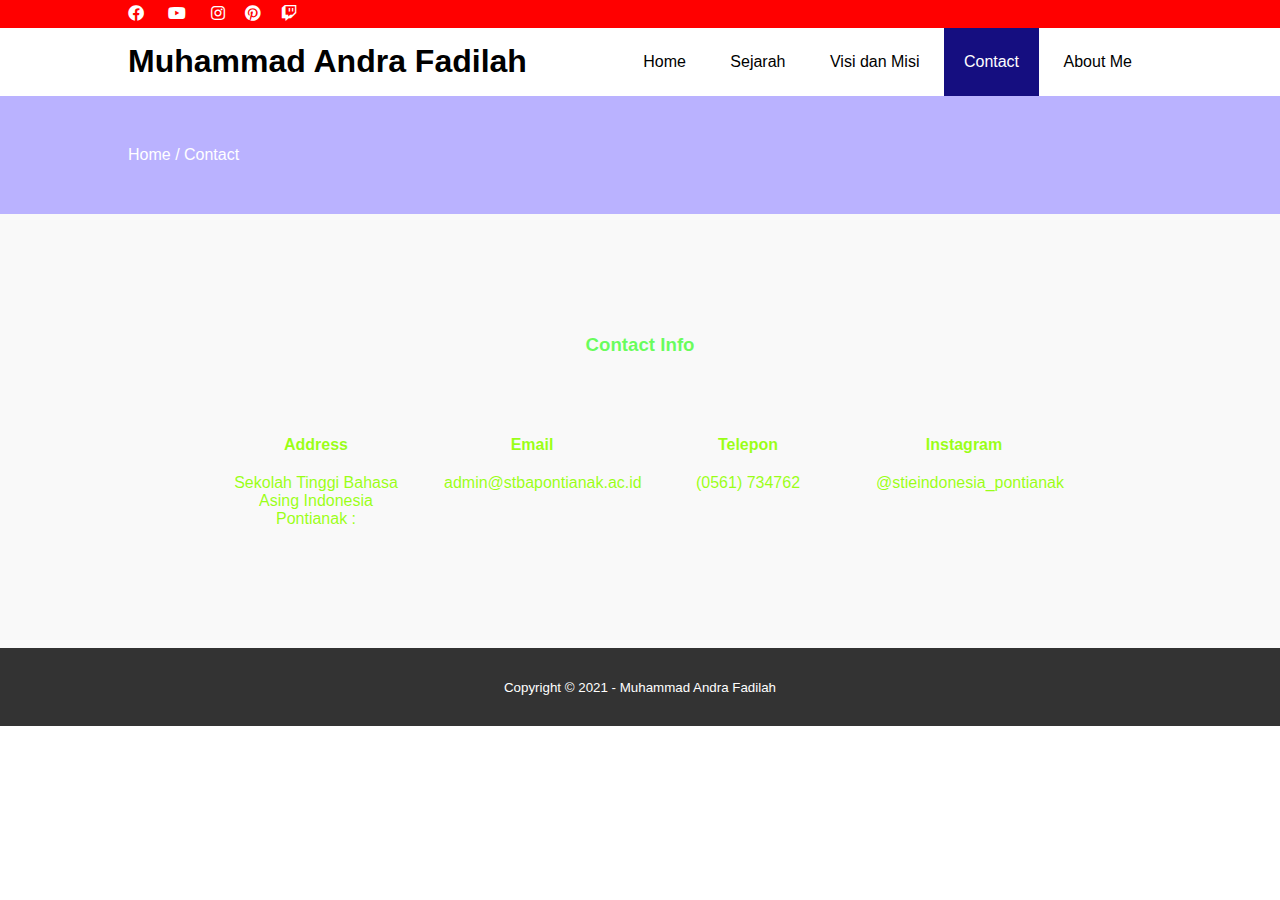
<file: contact.html>
<!DOCTYPE html>
<html>
<head>
	<meta charset="utf-8">
	<meta name="viewport" content="width=device-width, initial-scale=1">
	<title>STBA Pontianak</title>
	<link rel="stylesheet" type="text/css" href="style.css">
	<link rel="stylesheet" type="text/css" href="https://cdnjs.cloudflare.com/ajax/libs/font-awesome/5.15.2/css/all.min.css">
	<script src="https://code.jquery.com/jquery-3.6.0.min.js" integrity="sha256-/xUj+3OJU5yExlq6GSYGSHk7tPXikynS7ogEvDej/m4=" crossorigin="anonymous"></script>
</head>
<body>
	<!--loader-->
	<div class="bg-loader">
		<div class="loader"></div>
	</div>

	<!--header-->
	<div class="medsos">
		<div class="container">
			<ul>
				<li><a href="https://m.facebook.com/"><i class="fab fa-facebook"></i></a></li>
				<li><a href="https://www.youtube.com/channel/UC15VpzK4og3NLmCVZQOroFw"><i class="fab fa-youtube"></i></a></li>
				<li><a href="https://www.instagram.com/"><i class="fab fa-instagram"></i>
				<li><a href="https:https://id.pinterest.com/"><i class="fab fa-pinterest"></i>
				<li><a href="https:https://www.twitch.tv/"><i class="fab fa-twitch"></i>
			</ul>
		</div>
	</div>
	<header>
		<div class="container">
			<h1><a href="index.html">Muhammad Andra Fadilah</a></h1>
			<ul>
				<li><a href="index.html">Home</a></li>
				<li><a href="about.html">Sejarah</a></li>
				<li><a href="service.html">Visi dan Misi</a></li>
				<li class="active"><a href="contact.html">Contact</a></li>
				<li><a href="aboutus.html">About Me</a></li>
			</ul>
		</div>
	</header>

		<!--label-->
	<section class="label">
		<div class="container">
			<p>Home / Contact</p>
		</div>
	</section>

	<!--service-->
	<section class="service">
		<div class="container">
			<h3>Contact Info</h3>
			<div class="box">
				<div class="col-4">
					<h4>Address</h4>
					<p>Sekolah Tinggi Bahasa Asing Indonesia Pontianak :</p>
				</div>
				<div class="col-4">
					<h4>Email</h4>
					<p>admin@stbapontianak.ac.id</p>
				</div>
				<div class="col-4">
					<h4>Telepon</h4>
					<p>(0561) 734762</p>
				</div>
				<div class="col-4">
					<h4>Instagram</h4>
					<p>@stieindonesia_pontianak</p>
				</div>
	</section>

	<!--footer-->
	<footer>
		<div class="container">
			<small>Copyright &copy; 2021 - Muhammad Andra Fadilah</small>
		</div>
	</footer>


	<script type="text/javascript">
		$(document).ready(function(){
			$(".bg-loader").hide();
		})
	</script>
</body>
</html>
</file>
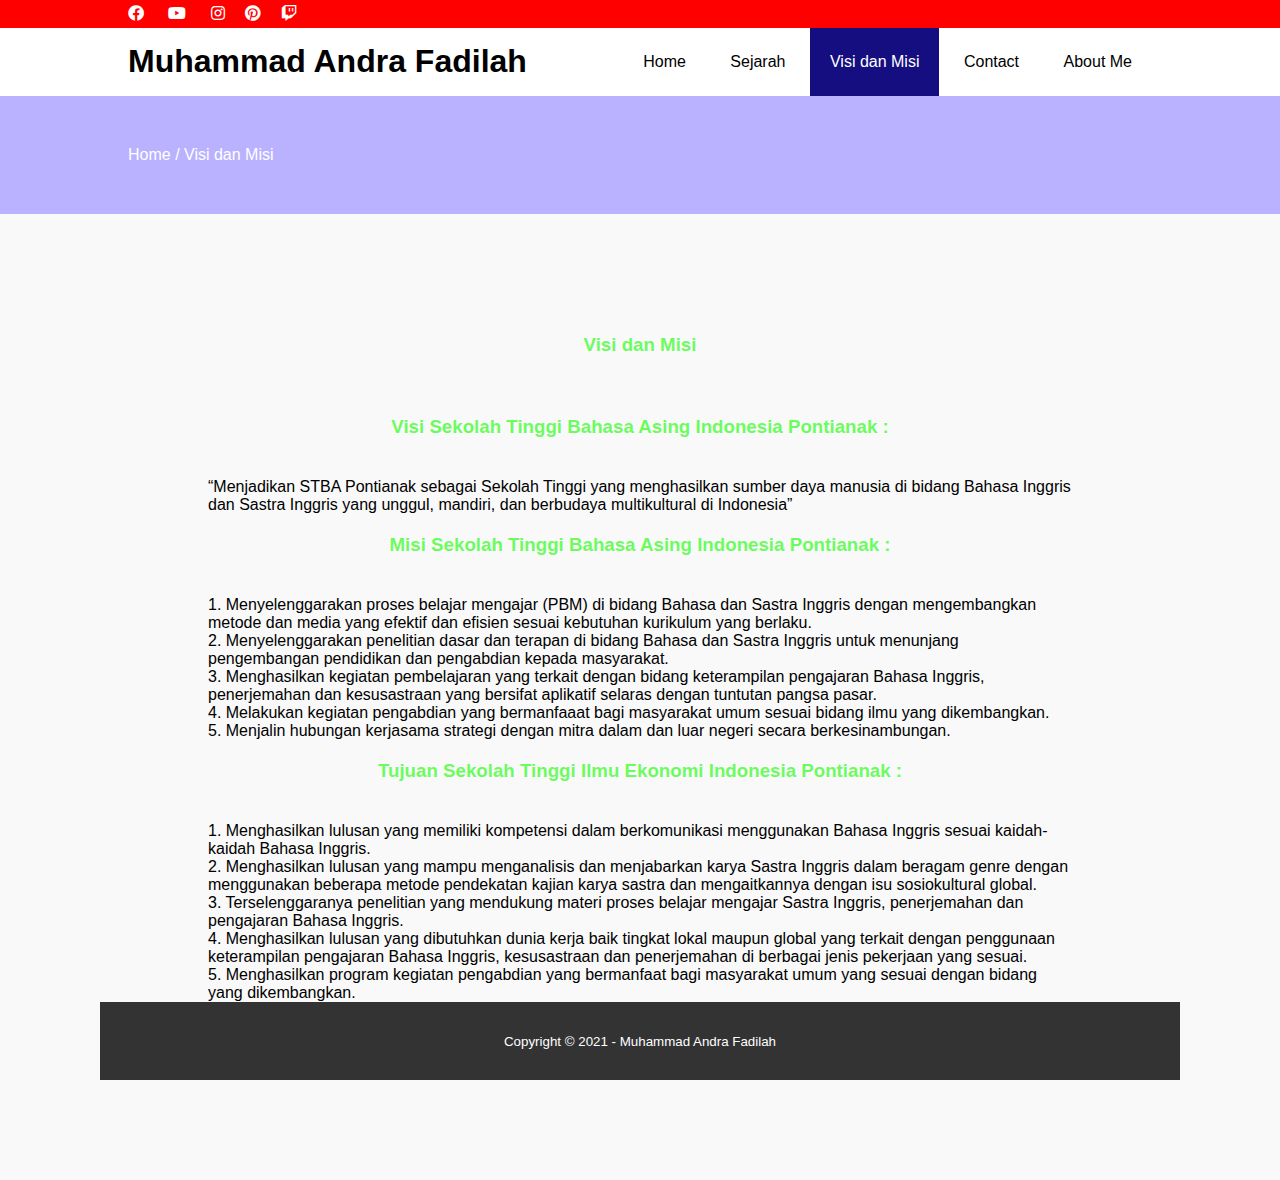
<file: service.html>
<!DOCTYPE html>
<html>
<head>
	<meta charset="utf-8">
	<meta name="viewport" content="width=device-width, initial-scale=1">
	<title>STBA Pontianak</title>
	<link rel="stylesheet" type="text/css" href="style.css">
	<link rel="stylesheet" type="text/css" href="https://cdnjs.cloudflare.com/ajax/libs/font-awesome/5.15.2/css/all.min.css">
	<script src="https://code.jquery.com/jquery-3.6.0.min.js" integrity="sha256-/xUj+3OJU5yExlq6GSYGSHk7tPXikynS7ogEvDej/m4=" crossorigin="anonymous"></script>
</head>
<body>
	<!--loader-->
	<div class="bg-loader">
		<div class="loader"></div>
	</div>

	<!--header-->
	<div class="medsos">
		<div class="container">
			<ul>
				<li><a href="https://m.facebook.com/"><i class="fab fa-facebook"></i></a></li>
				<li><a href="https://www.youtube.com/channel/UC15VpzK4og3NLmCVZQOroFw"><i class="fab fa-youtube"></i></a></li>
				<li><a href="https://www.instagram.com/"><i class="fab fa-instagram"></i>
				<li><a href="https:https://id.pinterest.com/"><i class="fab fa-pinterest"></i>
				<li><a href="https:https://www.twitch.tv/"><i class="fab fa-twitch"></i>
			</ul>
		</div>
	</div>
	<header>
		<div class="container">
			<h1><a href="index.html">Muhammad Andra Fadilah</a></h1>
			<ul>
				<li><a href="index.html">Home</a></li>
				<li><a href="about.html">Sejarah</a></li>
				<li class="active"><a href="service.html">Visi dan Misi</a></li>
				<li><a href="contact.html">Contact</a></li>
				<li><a href="aboutus.html">About Me</a></li>
			</ul>
		</div>
	</header>

		<!--label-->
	<section class="label">
		<div class="container">
			<p>Home / Visi dan Misi</p>
		</div>
	</section>

	<!--service-->
	<section class="service">
		<div class="container">
			<h3>Visi dan Misi</h3>
			<h3>Visi Sekolah Tinggi Bahasa Asing Indonesia Pontianak :</h3>
			<p>“Menjadikan STBA Pontianak sebagai Sekolah Tinggi yang menghasilkan sumber daya manusia di bidang Bahasa Inggris dan Sastra Inggris yang unggul, mandiri, dan berbudaya multikultural di Indonesia”</p>
			<h3>Misi Sekolah Tinggi Bahasa Asing Indonesia Pontianak :</h3>
			<p>1. Menyelenggarakan proses belajar mengajar (PBM) di bidang Bahasa dan Sastra Inggris dengan mengembangkan metode dan media yang efektif dan efisien sesuai kebutuhan kurikulum yang berlaku.</p>
			<p>2. Menyelenggarakan penelitian dasar dan terapan di bidang Bahasa dan Sastra Inggris untuk menunjang pengembangan pendidikan dan pengabdian kepada masyarakat.</p>
			<p>3. Menghasilkan kegiatan pembelajaran yang terkait dengan bidang keterampilan pengajaran Bahasa Inggris, penerjemahan dan kesusastraan yang bersifat aplikatif selaras dengan tuntutan pangsa pasar.</p>
			<p>4. Melakukan kegiatan pengabdian yang bermanfaaat bagi masyarakat umum sesuai bidang ilmu yang dikembangkan.</p>
			<p>5. Menjalin hubungan kerjasama strategi dengan mitra dalam dan luar negeri secara berkesinambungan.</p>
			<h3>Tujuan Sekolah Tinggi Ilmu Ekonomi Indonesia Pontianak :</h3>
			<p>1. Menghasilkan lulusan yang memiliki kompetensi dalam berkomunikasi menggunakan Bahasa Inggris sesuai kaidah-kaidah Bahasa Inggris.</p>
			<p>2. Menghasilkan lulusan yang mampu menganalisis dan menjabarkan karya Sastra Inggris dalam beragam genre dengan menggunakan beberapa metode pendekatan kajian karya sastra dan mengaitkannya dengan isu sosiokultural global.</p>
			<p>3. Terselenggaranya penelitian yang mendukung materi proses belajar mengajar Sastra Inggris, penerjemahan dan pengajaran Bahasa Inggris.</p>
			<p>4. Menghasilkan lulusan yang dibutuhkan dunia kerja baik tingkat lokal maupun global yang terkait dengan penggunaan keterampilan pengajaran Bahasa Inggris, kesusastraan dan penerjemahan di berbagai jenis pekerjaan yang sesuai.</p>
			<p>5. Menghasilkan program kegiatan pengabdian yang bermanfaat bagi masyarakat umum yang sesuai dengan bidang yang dikembangkan.</p>
			</div>
	<!--footer-->
	<footer>
		<div class="container">
			<small>Copyright &copy; 2021 - Muhammad Andra Fadilah</small>
		</div>
	</footer>

	<script type="text/javascript">
		$(document).ready(function(){
			$(".bg-loader").hide();
		})
	</script>
</body>
</html>
</file>
<file: style.css>
* {
	padding:0;
	margin:0;
	font-family: sans-serif;
}
a {
	color: inherit;
	text-decoration: none;
}
.medsos {
	padding: 5px 0;
	background-color: #ff0000;
}
.medsos ul li {
	display: inline-block;
	color: #fff;
	margin-right: 20px;
}
.container {
	width: 80%;
	margin: 0 auto;
}
.container:after {
	content: '';
	display: block;
	clear: both;
}
header h1 {
	float: left;
	padding: 15px 0px;
	color: #000000;
}
header ul {
	float: right; 
}
header ul li {
	display: inline-block;
}
header ul li a {
	padding: 25px 20px;
	display: inline-block;
}
header ul li a:hover {
	background-color: #0c0341;
	color: #fff;
}
.active {
	background-color: #150e80;
	color: #fff;
}
.banner {
	height: 60vh;
	background-image: url(img/laptop5.jpg);
	background-size: cover;
	position: relative;
	display: flex;
	justify-content: center;
	align-items: center;
}
.banner:after {
	content: '';
	display: block;
	position: absolute;
	top: 0;
	left: 0;
	right: 0;
	bottom: 0;
	background-color: rgb(23, 14, 104);
}
.banner h2 {
	color: #fff;
	z-index: 1;
	padding: 20px 25px;
	border: 3px solid #fff;
}
section {
	padding: 50px 0;
}
section h3{
	text-align: center;
	padding: 20px 0;
	color: #15ff00a6;
	margin-bottom: 20px;
}
.about,
.service {
	padding: 100px;
}
.about p {
	color: #666;
	word-spacing: 2px;
	line-height: 25px;
	margin-bottom: 20px;
	text-align: center;
}
.service {
	background-color: #f9f9f9;
}
.box {
	color: #91ff00e7;
}
.box:after {
	content: '';
	display: block;
	clear: both;
}
.box .col-4 {
	width: 25%;
	padding: 20px;
	box-sizing: border-box;
	text-align: center;
	float: left;
}
.icon {
	width: 70px;
	height: 70px;
	border: 1px solid;
	border-radius: 50%;
	text-align: center;
	line-height: 70px;
	font-size: 20px;
	margin: 0 auto;
}
.box .col-4 h4 {
	margin: 20px 0;
}
footer {
	padding: 30px 0;
	background-color: #333;
	color: #fff;
	text-align: center;
}
.bg-loader {
	background-color: #eee;
	position: fixed;
	top: 0;
	left: 0;
	right: 0;
	bottom: 0;
	z-index: 9999;
	display: flex;
	justify-content: center;
	align-items: center;
}
.bg-loader .loader {
	width: 100px;
	height: 100px;
	border: 1px solid #fff;
	border-radius: 50%;
	border-top-color: #7bff00b9;
	border-right-color: #008cff79;
	border bottom color: #2e9afe;
	animation: puterin.20s linear infinite
}
.label {
	background-color:#1900ff4d;
	color: #fff; 
}
@keyframes puterin {
	100% {
		transform: rotate(360deg);
	}
}
@media screen and (max-width: 768px){
	.container {
		width: 90%
	}
	header h1 {
		text-align: center;
		float: none;
	}
	header ul {
		text-align: center;
		float: none;
	}
	.box .col-4 {
		width: 100%;
		float: none;
		margin-bottom: 20px;
	}

}
</file>
